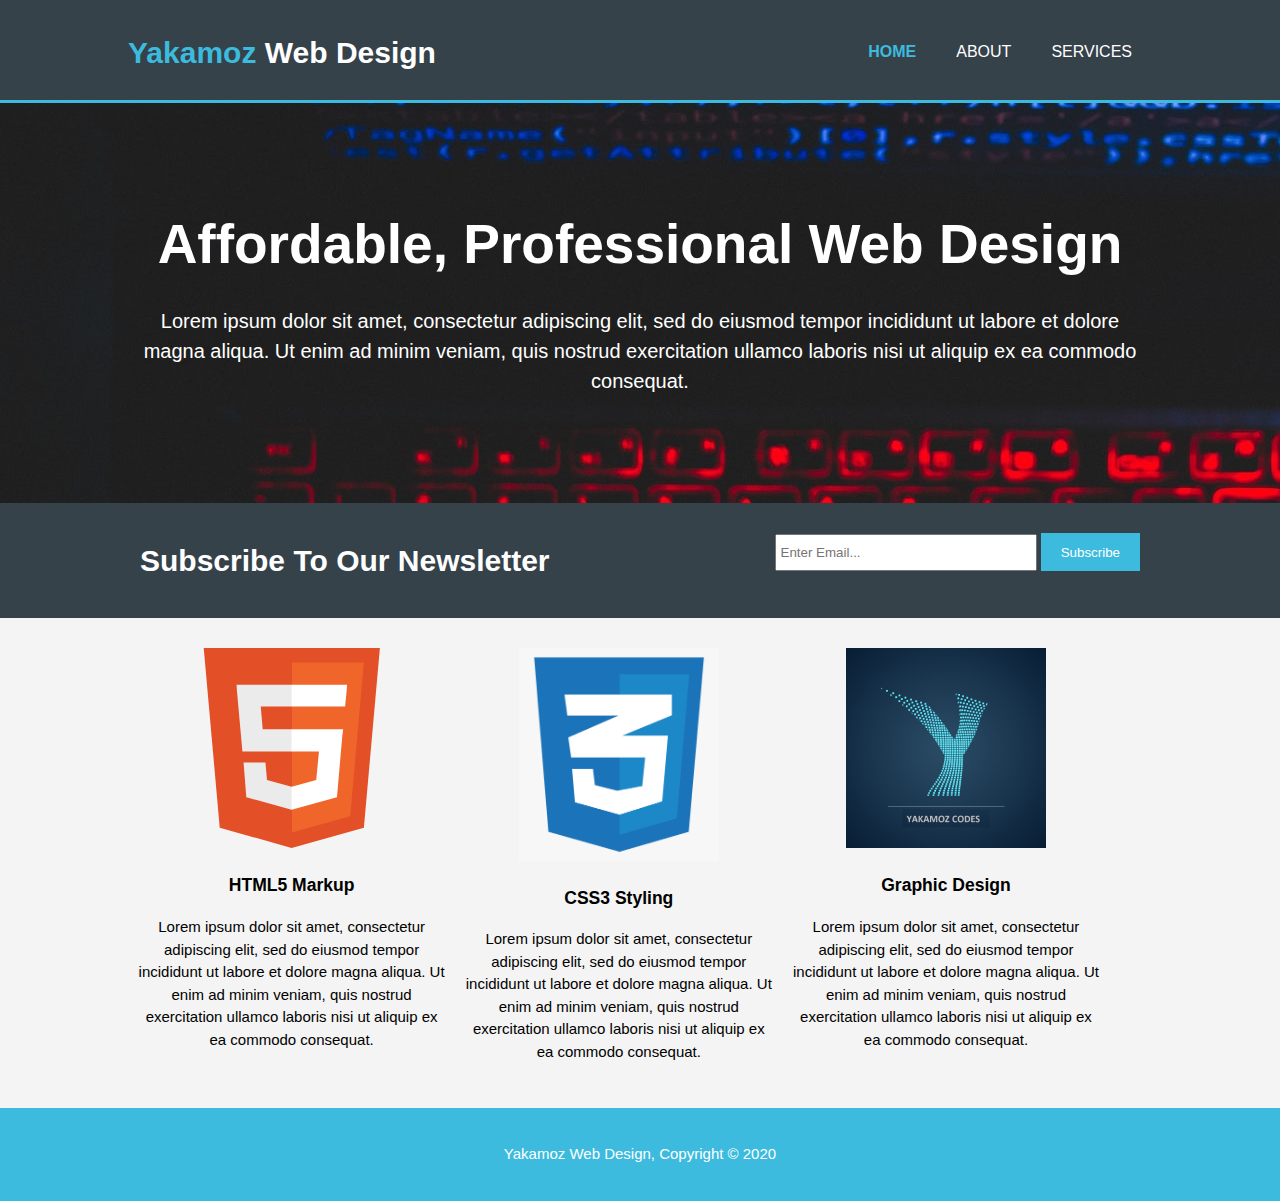
<file: index.html>
<!DOCTYPE html>
<html lang="en">
<head>
    <meta charset="UTF-8">
    <meta name="description" content="Affordable and professional web design company website.">
    <meta name="keywords" content="Professional web design, affordable products, web design">
    <meta name="author" content="Yakamoz Codes">
    <title>Yakamoz Web Design | Welcome</title>
    <link rel="stylesheet" href="./css/styles.css">
</head>
<body>
    <header>
        <div class="container">
            <div id="branding">
                <h1><span class="highlight">Yakamoz</span> Web Design</h1>
            </div>
            <nav>
                <ul>
                    <li class="current"><a href="index.html">Home</a></li>
                    <li><a href="about.html">About</a></li>
                    <li><a href="services.html">Services</a></li>
                </ul>
            </nav>
        </div>
    </header>

    <section id="showcase">
        <div class="container">
            <h1>Affordable, Professional Web Design</h1>
            <p>Lorem ipsum dolor sit amet, consectetur adipiscing elit, sed do eiusmod tempor incididunt ut labore et dolore magna aliqua. Ut enim ad minim veniam, quis nostrud exercitation ullamco laboris nisi ut aliquip ex ea commodo consequat.</p>
        </div>
    </section>    

    <section id="newsletter">
        <div class="container">
            <h1>Subscribe To Our Newsletter</h1>
            <form>
                <input type="email" placeholder="Enter Email...">
                <button type="submit" class="button_1">Subscribe</button>
            </form>
        </div>
    </section>    


    <section id="boxes">
        <div class="container">
            <div class="box">
                <img src="./images/HTML5_Logo.svg" alt="HTML5 Logo">
                <h3>HTML5 Markup</h3>
                <p>Lorem ipsum dolor sit amet, consectetur adipiscing elit, sed do eiusmod tempor incididunt ut labore et dolore magna aliqua. Ut enim ad minim veniam, quis nostrud exercitation ullamco laboris nisi ut aliquip ex ea commodo consequat.</p>
            </div>
            <div class="box">
                <img src="./images/CSS3_logo.png" alt="CSS3 Logo">
                <h3>CSS3 Styling</h3>
                <p>Lorem ipsum dolor sit amet, consectetur adipiscing elit, sed do eiusmod tempor incididunt ut labore et dolore magna aliqua. Ut enim ad minim veniam, quis nostrud exercitation ullamco laboris nisi ut aliquip ex ea commodo consequat.</p>
            </div>
            <div class="box">
                <img src="./images/1979.jpg" alt="Company Logo">
                <h3>Graphic Design</h3>
                <p>Lorem ipsum dolor sit amet, consectetur adipiscing elit, sed do eiusmod tempor incididunt ut labore et dolore magna aliqua. Ut enim ad minim veniam, quis nostrud exercitation ullamco laboris nisi ut aliquip ex ea commodo consequat.</p>
            </div>
        </div>
    </section>
    <footer>
        <p>Yakamoz Web Design, Copyright &copy; 2020</p>
    </footer>
    
</body>
</html>
</file>
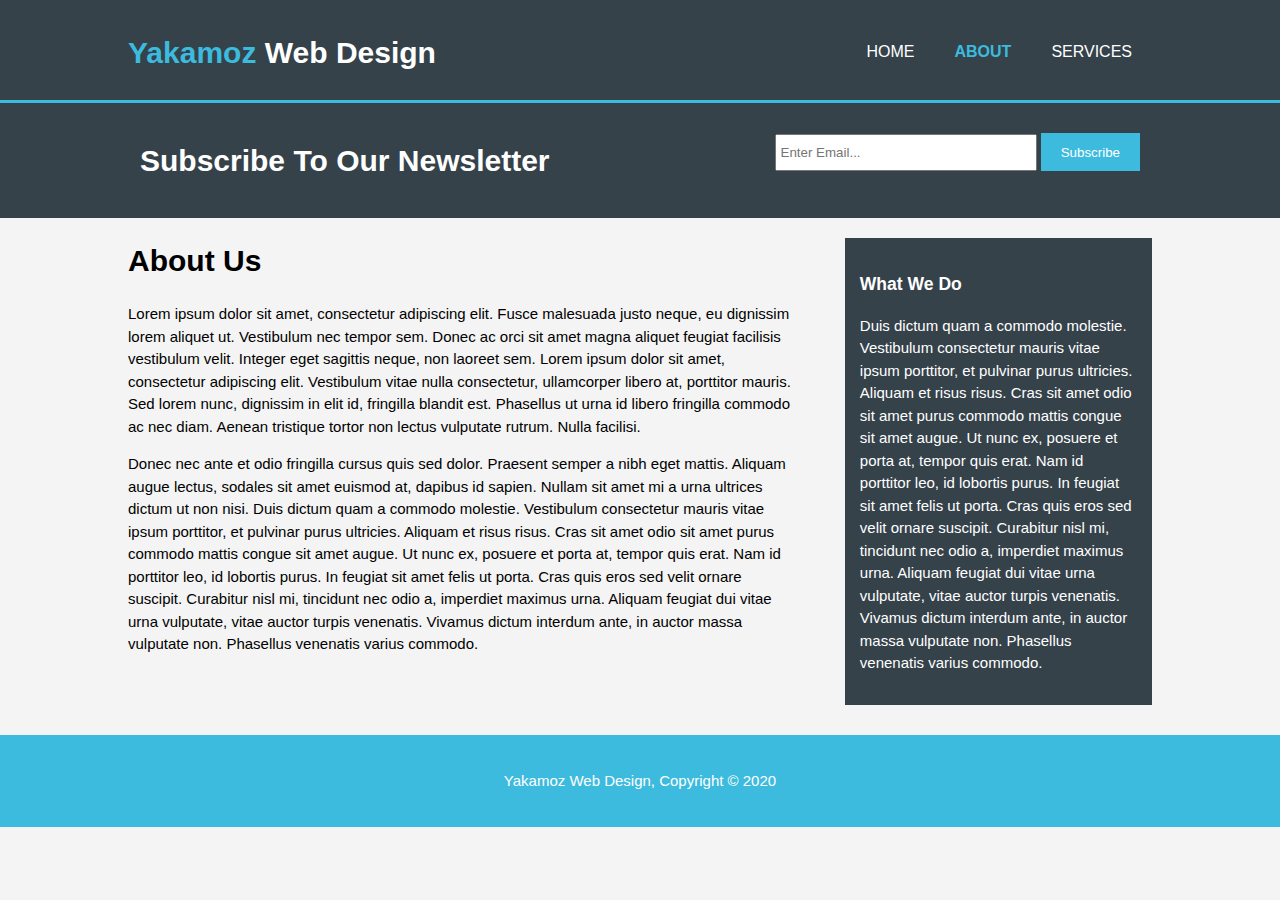
<file: about.html>
<!DOCTYPE html>
<html lang="en">
<head>
    <meta charset="UTF-8">
    <meta name="viewport" content="width=device-width, initial-scale=1.0">
    <meta name="description" content="Affordable and professional web design company website.">
    <meta name="keywords" content="Professional web design, affordable products, web design">
    <meta name="author" content="Yakamoz Codes">
    <title>Yakamoz Web Design | About</title>
    <link rel="stylesheet" href="./css/styles.css">
</head>
<body>
    <header>
        <div class="container">
            <div id="branding">
                <h1><span class="highlight">Yakamoz</span> Web Design</h1>
            </div>
            <nav>
                <ul>
                    <li><a href="index.html">Home</a></li>
                    <li class="current"><a href="about.html">About</a></li>
                    <li><a href="services.html">Services</a></li>
                </ul>
            </nav>
        </div>
    </header>

    <section id="newsletter">
        <div class="container">
            <h1>Subscribe To Our Newsletter</h1>
            <form>
                <input type="email" placeholder="Enter Email...">
                <button type="submit" class="button_1">Subscribe</button>
            </form>
        </div>
    </section>    


    <section id="main">
        <div class="container">
            <article id="main-col">
                <h1 class="page-title">About Us</h1>
                <p>Lorem ipsum dolor sit amet, consectetur adipiscing elit. Fusce malesuada justo neque, eu dignissim lorem aliquet ut. Vestibulum nec tempor sem. Donec ac orci sit amet magna aliquet feugiat facilisis vestibulum velit. Integer eget sagittis neque, non laoreet sem. Lorem ipsum dolor sit amet, consectetur adipiscing elit. Vestibulum vitae nulla consectetur, ullamcorper libero at, porttitor mauris. Sed lorem nunc, dignissim in elit id, fringilla blandit est. Phasellus ut urna id libero fringilla commodo ac nec diam. Aenean tristique tortor non lectus vulputate rutrum. Nulla facilisi.
                </p>    
                <p>  Donec nec ante et odio fringilla cursus quis sed dolor. Praesent semper a nibh eget mattis. Aliquam augue lectus, sodales sit amet euismod at, dapibus id sapien. Nullam sit amet mi a urna ultrices dictum ut non nisi. Duis dictum quam a commodo molestie. Vestibulum consectetur mauris vitae ipsum porttitor, et pulvinar purus ultricies. Aliquam et risus risus. Cras sit amet odio sit amet purus commodo mattis congue sit amet augue. Ut nunc ex, posuere et porta at, tempor quis erat. Nam id porttitor leo, id lobortis purus. In feugiat sit amet felis ut porta. Cras quis eros sed velit ornare suscipit. Curabitur nisl mi, tincidunt nec odio a, imperdiet maximus urna. Aliquam feugiat dui vitae urna vulputate, vitae auctor turpis venenatis. Vivamus dictum interdum ante, in auctor massa vulputate non. Phasellus venenatis varius commodo.</p>

            </article>

            <aside id="sidebar">
                <div class="dark">
                    <h3>What We Do</h3>
                    <p>Duis dictum quam a commodo molestie. Vestibulum consectetur mauris vitae ipsum porttitor, et pulvinar purus ultricies. Aliquam et risus risus. Cras sit amet odio sit amet purus commodo mattis congue sit amet augue. Ut nunc ex, posuere et porta at, tempor quis erat. Nam id porttitor leo, id lobortis purus. In feugiat sit amet felis ut porta. Cras quis eros sed velit ornare suscipit. Curabitur nisl mi, tincidunt nec odio a, imperdiet maximus urna. Aliquam feugiat dui vitae urna vulputate, vitae auctor turpis venenatis. Vivamus dictum interdum ante, in auctor massa vulputate non. Phasellus venenatis varius commodo.</p>
                </div>
            </aside>
        </div>
    </section>
    <footer>
        <p>Yakamoz Web Design, Copyright &copy; 2020</p>
    </footer>
    
</body>
</html>
</file>
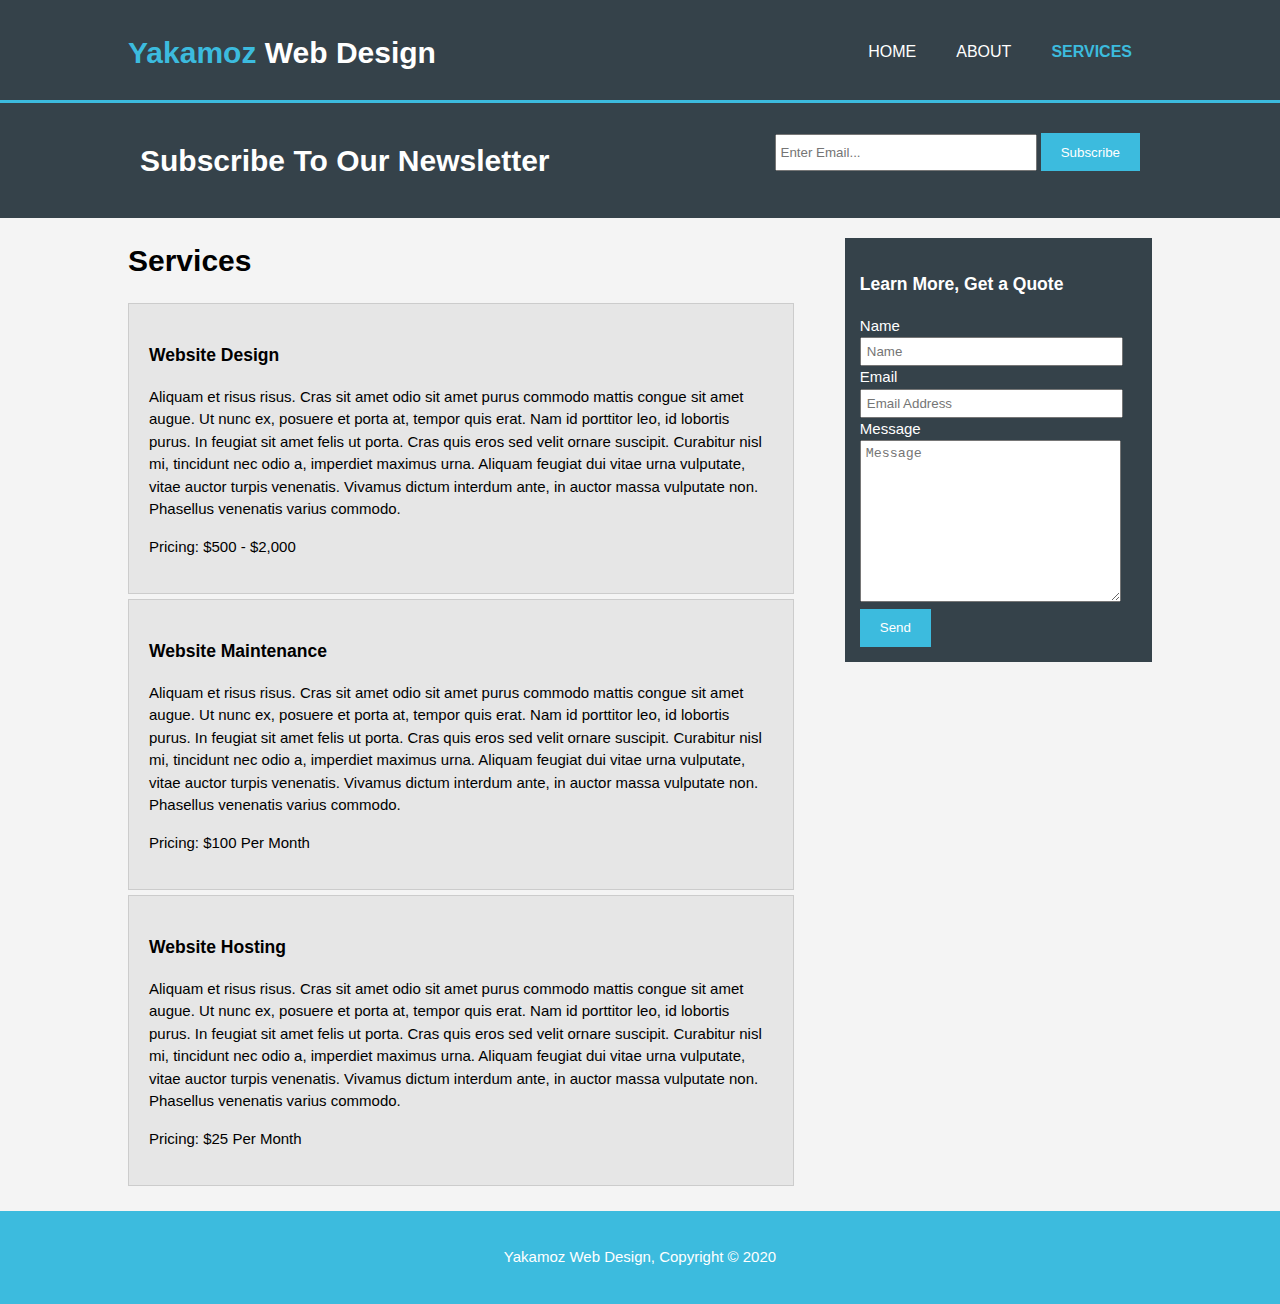
<file: services.html>
<!DOCTYPE html>
<html lang="en">
<head>
    <meta charset="UTF-8">
    <meta name="viewport" content="width=device-width, initial-scale=1.0">
    <meta name="description" content="Affordable and professional web design company website.">
    <meta name="keywords" content="Professional web design, affordable products, web design">
    <meta name="author" content="Yakamoz Codes">
    <title>Yakamoz Web Design | Services</title>
    <link rel="stylesheet" href="./css/styles.css">
</head>
<body>
    <header>
        <div class="container">
            <div id="branding">
                <h1><span class="highlight">Yakamoz</span> Web Design</h1>
            </div>
            <nav>
                <ul>
                    <li><a href="index.html">Home</a></li>
                    <li><a href="about.html">About</a></li>
                    <li class="current"><a href="services.html">Services</a></li>
                </ul>
            </nav>
        </div>
    </header>

    <section id="newsletter">
        <div class="container">
            <h1>Subscribe To Our Newsletter</h1>
            <form>
                <input type="email" placeholder="Enter Email...">
                <button type="submit" class="button_1">Subscribe</button>
            </form>
        </div>
    </section>    


    <section id="main">
        <div class="container">
            <article id="main-col">
                <h1 class="page-title">Services</h1>
            
                <ul id="services">
                    <li>
                      <h3>Website Design</h3>
                      <p>Aliquam et risus risus. Cras sit amet odio sit amet purus commodo mattis congue sit amet augue. Ut nunc ex, posuere et porta at, tempor quis erat. Nam id porttitor leo, id lobortis purus. In feugiat sit amet felis ut porta. Cras quis eros sed velit ornare suscipit. Curabitur nisl mi, tincidunt nec odio a, imperdiet maximus urna. Aliquam feugiat dui vitae urna vulputate, vitae auctor turpis venenatis. Vivamus dictum interdum ante, in auctor massa vulputate non. Phasellus venenatis varius commodo.</p>    
                      <p>Pricing: $500 - $2,000</p>
                    </li>
                    <li>
                      <h3>Website Maintenance</h3>
                      <p>Aliquam et risus risus. Cras sit amet odio sit amet purus commodo mattis congue sit amet augue. Ut nunc ex, posuere et porta at, tempor quis erat. Nam id porttitor leo, id lobortis purus. In feugiat sit amet felis ut porta. Cras quis eros sed velit ornare suscipit. Curabitur nisl mi, tincidunt nec odio a, imperdiet maximus urna. Aliquam feugiat dui vitae urna vulputate, vitae auctor turpis venenatis. Vivamus dictum interdum ante, in auctor massa vulputate non. Phasellus venenatis varius commodo.</p>    
                      <p>Pricing: $100 Per Month</p>
                    </li>
                    <li>
                      <h3>Website Hosting</h3>
                      <p>Aliquam et risus risus. Cras sit amet odio sit amet purus commodo mattis congue sit amet augue. Ut nunc ex, posuere et porta at, tempor quis erat. Nam id porttitor leo, id lobortis purus. In feugiat sit amet felis ut porta. Cras quis eros sed velit ornare suscipit. Curabitur nisl mi, tincidunt nec odio a, imperdiet maximus urna. Aliquam feugiat dui vitae urna vulputate, vitae auctor turpis venenatis. Vivamus dictum interdum ante, in auctor massa vulputate non. Phasellus venenatis varius commodo.</p>    
                      <p>Pricing: $25 Per Month</p>
                    </li>
                </ul>
            </article>

            <aside id="sidebar">
                <div class="dark">
                    <h3>Learn More, Get a Quote</h3>
                    <form class="quote">
                        <div>
                            <label>Name</label><br>
                            <input type="text" placeholder="Name">
                        </div>
                        <div>
                            <label>Email</label><br>
                            <input type="email" placeholder="Email Address">
                        </div>    
                        <div>
                            <label>Message</label><br>
                            <textarea name="Message" cols="30" rows="10" placeholder="Message"></textarea>
                        </div>
                        <button class="button_1" type="submit">Send</button>
                    </form>
                </div>
            </aside>
        </div>
    </section>
    <footer>
        <p>Yakamoz Web Design, Copyright &copy; 2020</p>
    </footer>
    
</body>
</html>
</file>
<file: css/styles.css>
body {
    font-family: Arial, Helvetica, sans-serif;
    font-size: 15px;
    line-height: 1.5;
    padding: 0;
    margin: 0;
    background-color: #f4f4f4;
}

/* Global */
.container {
    width: 80%;
    margin: auto;
    overflow: hidden;
}

ul {
    margin: 0;
    padding: 0;
}

.button_1 {
    height: 38px;
    background: #3cbbde;
    border: 0;
    padding-left: 20px;
    padding-right: 20px;
    color: #ffffff;
}

.dark {
    padding: 15px;
    background: #35424a;
    color: #ffffff;
    margin-top: 10px;
    margin-bottom: 10px;

}

/* Header */
header {
    background: #35424a;
    color: #ffffff;
    padding-top: 30px;
    min-height: 70px;
    border-bottom: #3cbbde 3px solid;
}

header a {
    color: #ffffff;
    text-decoration: none;
    text-transform: uppercase;
    font-size: 16px;
}

header li {
    float: left;
    display: inline;
    padding: 0 20px 0 20px;
}

header #branding {
    float: left;
}

header #branding h1 {
    margin: 0;
}

header nav {
    float: right;
    margin-top: 10px;    
}

header .highlight, header .current a {
    color: #3cbbde;
    font-weight: bold;
}

header a:hover {
    color: #cccccc;
    font-weight: bold;
}

/* Showcase */
#showcase {
    min-height: 400px;
    background: url('../images/showcase.jpg') no-repeat 0 -450px;
    text-align: center;
    color: #ffffff;
}

#showcase h1 {
    margin-top: 100px;
    font-size: 55px;
    margin-bottom: 10px;
}

#showcase p {
    font-size: 20px;
}

/* Newsletter */
#newsletter {
    padding: 15px;
    color: #ffffff;
    background: #35424a;
}

#newsletter h1 {
    float: left;
}

#newsletter form {
    float: right;
    margin-top: 15px;
}

#newsletter input[type="email"] {
    padding: 4px;
    height: 25px;
    width: 250px;
}

/* Boxes */
#boxes {
    margin-top: 20px;
}

#boxes .box {
    float: left;
    text-align: center;
    width: 30%;
    padding: 10px;
}

#boxes .box img {
    width: 200px;
}

/* Sidebar */
aside#sidebar {
    float: right;
    margin-top: 10px;
    width: 30%;
}

aside#sidebar .quote input, aside#sidebar .quote textarea {
    width: 90%;
    padding: 5px;
}

/* Main-CoL */
article#main-col {
    float: left;
    width: 65%;
}

/* Services */
ul#services li {
    list-style: none;
    padding: 20px;
    border: #cccccc solid 1px;
    margin-bottom: 5px;
    background: #e6e6e6;
}

footer {
    padding: 20px;
    margin-top: 20px;
    color: #ffffff;
    background-color: #3cbbde;
    text-align: center;
}

/* Media Queries */
@media(max-width: 768px) {
    header #branding,
    header nav,
    header nav li,
    #newsletter h1,
    #newsletter form,
    #boxes .box,
    article#main-col,
    aside#sidebar {
        float: none;
        text-align: center;
        width: 100%;
    }
    
    header {
        padding-bottom: 20px;
    }

    #showcase h1 {
        margin-top: 40px;
    }

    #newsletter button, .quote button {
        display: block;
        width: 100%;
    }

    #newsletter form input[type="email"] {
        width: 100%;
        margin-bottom: 5px;
    }
}
</file>
